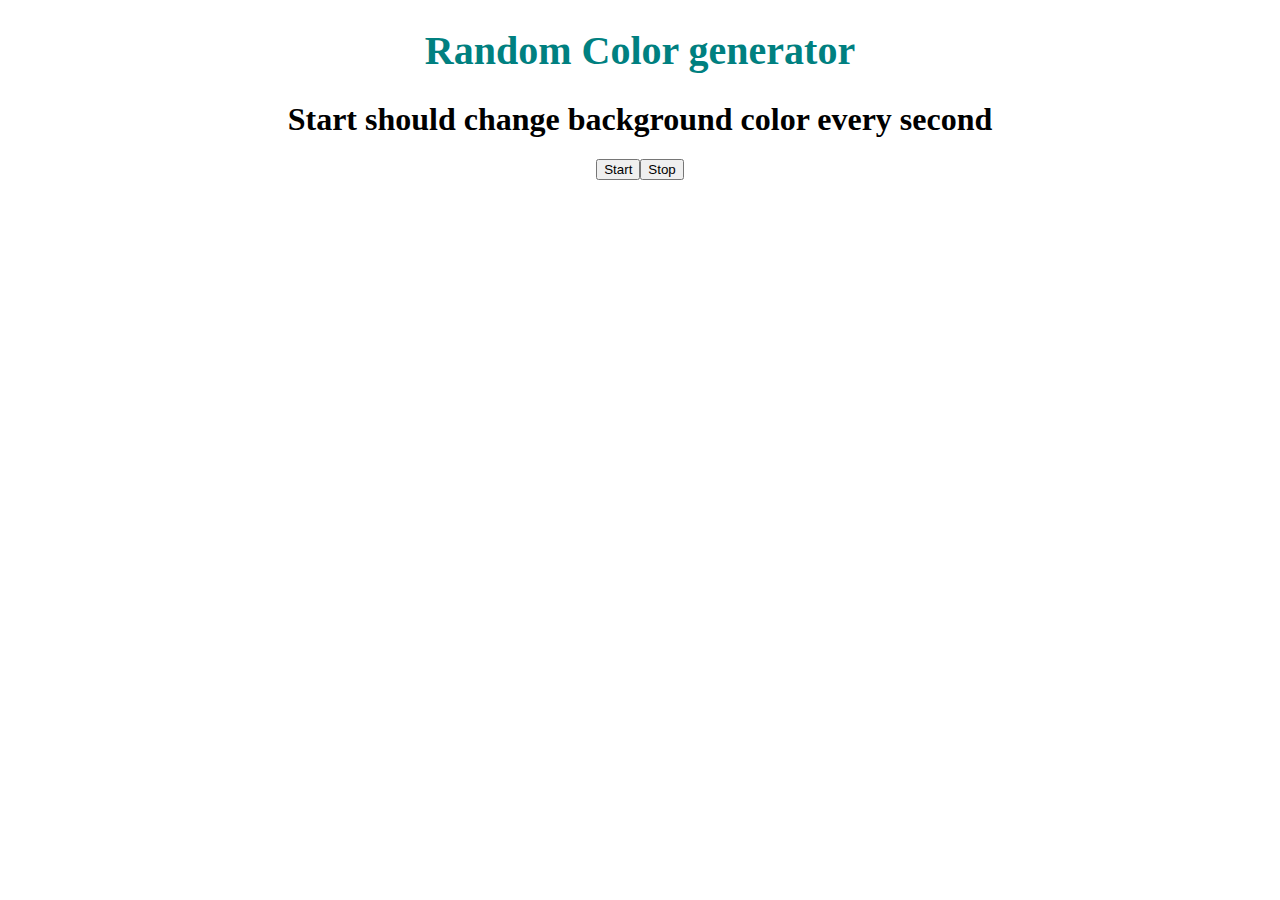
<file: Part-2/random_Color/index.html>
<!DOCTYPE html>
<html lang="en">
  <head>
    <meta charset="UTF-8" />
    <meta name="viewport" content="width=device-width, initial-scale=1.0" />
    <link rel="stylesheet" href="index.css" />
    <title>Document</title>
  </head>
  <body>
    <header>
      <h1 class="header">Random Color generator</h1>
    </header>
    <div id="center">
      <h1>Start should change background color every second</h1>
      <div>
        <button id="start">Start</button>
        <button id="stop">Stop</button>
      </div>
    </div>
  </body>
  <script src="./index.js"></script>
</html>
</file>
<file: Part-2/random_Color/index.css>
.header{
    text-align: center;
    font-size: 40px;
    color: teal;
}
#center div,#center h1{
    display: flex;
    justify-content: center;
    align-items: center;
}
</file>
